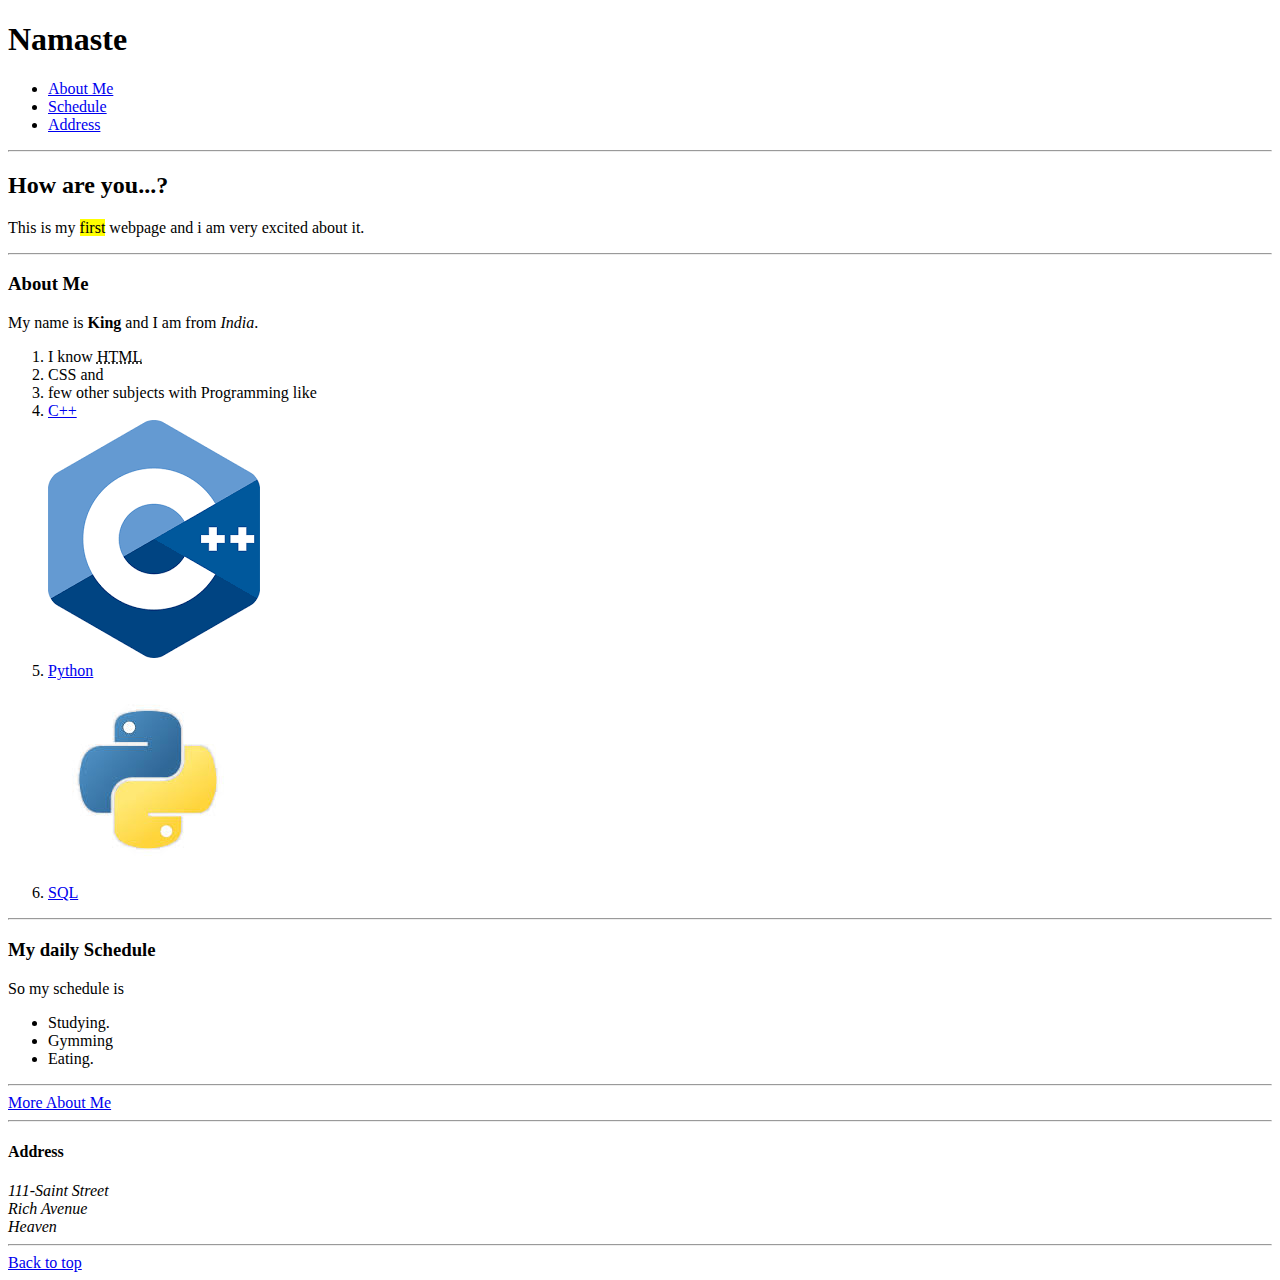
<file: HTML/index.html>
<!DOCTYPE html>
<html lang="en">
    <head>
        <title>My First Webpage</title>
        <link rel="icon" href="html_photo.png">                 <!--to add icon for the title-->
        <meta name="author" content="designing page">           <!--The meta tags will   not be visible on the webpage that i just for the information. -->
        <meta ame="description" content="starting off with html and going to learn the advance concepts of html">
    </head>
     
    <body>
        <section id="intro">
        <h1>Namaste</h1>
        <nav>                               <!--nav is used for going to specific section of same page or another and that is done by providing section id in href -->
            <ul>
                <li><a href="#about">About Me</a></li>
                <li><a href="#schedule">Schedule</a></li>
                <li><a href="#address">Address</a></li>
            </ul>
        </nav>
        </section>
        <hr>                                    <!--hr is used for adding a Horizontal Row-->
        <h2>How are you...?</h2>
        <p>This is my <mark>first</mark> webpage and i am very excited about it.</p>
        <hr>                                    <!--mark tag is used to highlight the text-->
        <section id="about">                           <!--section is used for grouping of similar information together-->
        <h3>About Me</h3>
        <p>My name is <strong>King</strong> and I am from <em>India</em>.  <!--strong tag makes word bit highlighted and em tag makes the word in italic style-->
            <ol>
                <li>I know <abbr title="hyper text markup language">HTML</abbr></li> <!--abbr used for abbreviation and when mouse is placed over it it will show the title-->
                <li>CSS and</li>
                <li> few other subjects with Programming like</li>
                    <li> <a href="https://m.cplusplus.com/">C++</a></li> 
                     <img src="images/c++logo.png" alt="C++logo">                             <!--anchor tag is used to place any link when clicked that link will open-->
                    <li> <a href="https://www.python.org/">Python</a></li>
                    <img src="images/python logo.jpg" alt="Python Logo">
                    <li> <a href="https://www.mysql.com/">SQL</a></li>
                </ul>
            </ol>
            <hr>
        </p>
        <a href="images/"></a>
        </section>
        <section id="schedule">
        <h3>My daily Schedule</h3>
        <p>So my schedule is</p>
        <ul>
            <li>Studying.</li>
            <li>Gymming</li>        <!--ol OrderedList gives number to list items and li is list items for every item-->
            <li>Eating.</li>        <!--ul OrderedList gives number to list items and li is list items for every item-->
        </ul>
        <hr>
        </section>
        <a href="about.html">More About Me</a>
        <hr>
        <section id="address">
        <h4>Address</h4>                <!--address tag used for writing address-->
        <address>111-Saint Street
            <br>Rich Avenue 
            <br>Heaven
        </address>
        <hr>
        <a href="#intro">Back to top</a>  
        </section>
    </body>
</html>
</file>
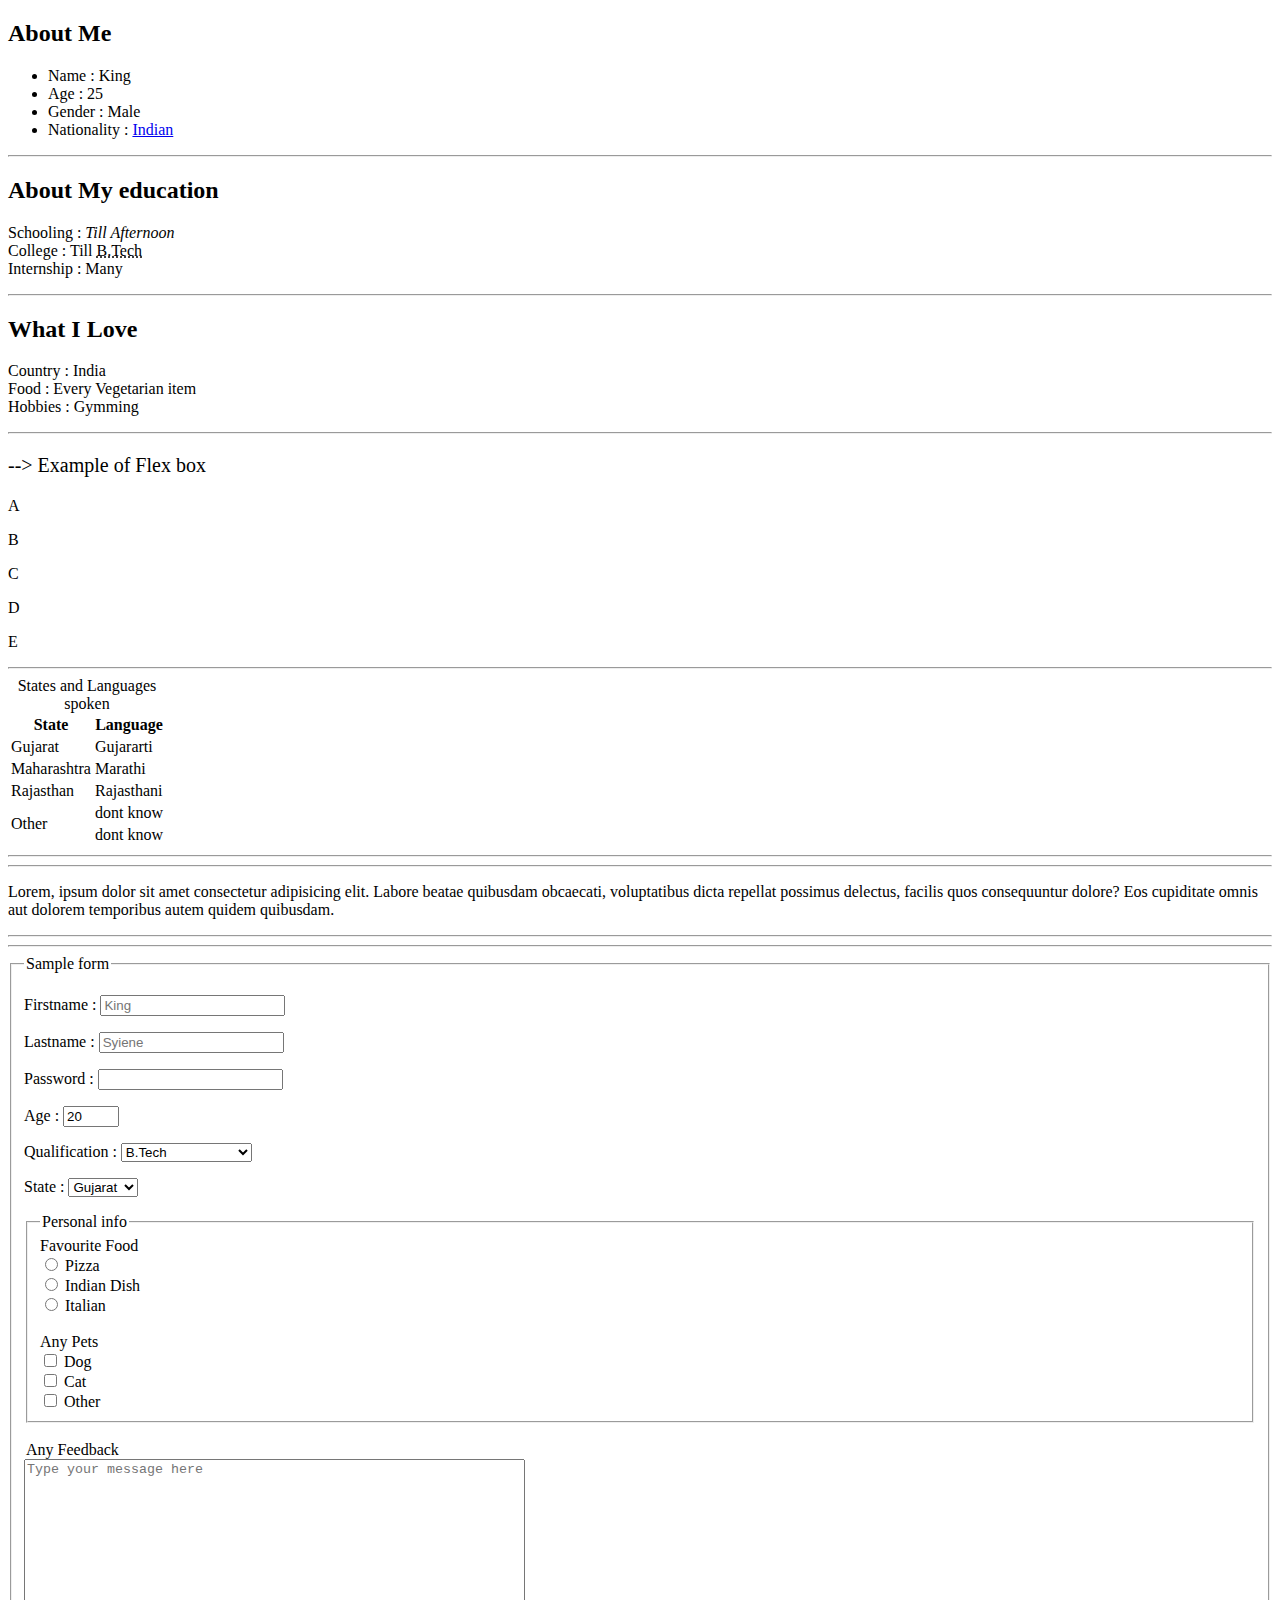
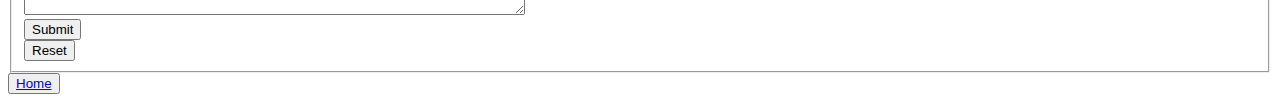
<file: CSS/forms.html>
<!DOCTYPE html>
<html lang="en">

<head>
    <title>About Me</title>
    <link rel="ico" type="img" href="../HTML/favicon.ico">
</head>

<body>
    <h2>About Me</h2>
    <ul class="unorder">
        <li>Name : King</li>
        <li>Age : 25</li>
        <li>Gender : Male</li>
        <li>Nationality : <a href="https://en.wikipedia.org/wiki/India">Indian</a></li>
    </ul>
    <hr>
    <h2>About My education</h2>
    <p>Schooling : <em>Till Afternoon</em>
        <br> College : Till <abbr title="Bachelor of technology">B.Tech</abbr>
        <br>Internship : Many
    </p>
    <hr>
    <h2>What I Love</h2>
    <p>Country : India
        <br>Food : Every Vegetarian item
        <br>Hobbies : Gymming
    </p>
    <hr>
    <p style="font-size: 20px;">--> Example of Flex box</p>
    <section class="container">
        <p class="citem">A</p>
        <p class="citem">B</p>
        <p class="citem">C</p>
        <p class="citem">D</p>
        <p class="citem">E</p>
    </section>
    <hr>

    <section id="table">
        <table>
            <!--table format is used for rows and columns-->
            <caption>States and Languages spoken</caption>
            <!--tr means table row and th is table header for row and column-->
            <tr>
                <!--td means table data -->
                <th>State</th>
                <th>Language</th>
            </tr>
            <tr>
                <td>
                    Gujarat
                </td>
                <td>Gujararti</td>
            </tr>
            <tr>
                <td>
                    Maharashtra
                </td>
                <td>Marathi</td>
            </tr>

            <tr>
                <td>
                    Rajasthan
                </td>
                <td>Rajasthani</td>
            </tr>
            <tr>
                <td rowspan="2">Other</td>
                <td>dont know</td>
            </tr>
            <tr>
                <td>dont know</td>
            </tr>
        </table>
        <hr>
        <div class="box1"> </div>
        <hr>
        <p class="lorem">Lorem, ipsum dolor sit amet consectetur 
            adipisicing elit. Labore beatae quibusdam 
            obcaecati, voluptatibus dicta repellat possimus delectus, 
            facilis quos consequuntur dolore? Eos cupiditate 
            omnis aut dolorem temporibus autem quidem quibusdam.</p>
        <hr>
        <div class="box2"> </div>
        <hr>
    </section>


    <form action="https://httpbin.org/get">
        <!--it means all data enterd in ofrm will go here in this link-->
        <fieldset>
            <!--fieldset will add border on the form-->
            <legend>Sample form</legend>
            <!--form tag is used to make the form-->
            <p>
                <label for="firstname">Firstname : </label>
                <!--here 'id' should be exactly the same as the 'for' in label-->
                <input type="text" name="firstname" id="firstname" placeholder="King" required="true">
            </p>
            <p>
                <label for="lastname">Lastname : </label>
                <input type="text" name="lastname" id="lastname" required="true" placeholder="Syiene">
            </p>
            <p>
                <label for="password">Password : </label>
                <input type="password" name=password id="password" required="true">
            </p>
            <p>
                <label for="age">Age : </label>
                <input type="number" min="15" max="35" step="1" value="20">
            </p>
            <p>
                <label for="qualification">Qualification : </label>
                <select name="qualification" id="qualification">
                    <option value="b.tech">B.Tech</option>
                    <option value="m.tech">M.Tech</option>
                    <option value="schooling">Primary Schooling</option>
                    <option value="sec.schooling">Higher Secondary</option>
                </select>
            </p>
            <p>
                <label for="state">State : </label>
                <select name="region" id="region">
                    <option value="gujarat">Gujarat</option>
                    <option value="mumbai">Mumbai</option>
                    <option value="punjab">Punjab</option>
                    <option value="other">Other</option>
                </select>
            </p>

            <fieldset class="fieldgrid">
                <legend>Personal info</legend>
                <label for="food">Favourite Food</label>
                <!--in radio input type name will be common because only one needs to be selected from all the options-->
                <br>
                <input type="radio" name="food" id="pizza">
                <label for="pizza">Pizza</label>
                <br>
                <input type="radio" name="food" id="Indian Dish">
                <label for="Indian Dish">Indian Dish</label>
                <br>
                <input type="radio" name="food" id="italian">
                <label for="italian">Italian </label>
                <br>
                <br> 
                <label for="pets">Any Pets</label>
                <br>
                <input type="checkbox" name="pets" value="pets" id="dog"> 
                <label for="dog">Dog</label>
                <br>
                <input type="checkbox" name="cat" id="cat">
                <label for="cat">Cat</label>
                <br>
                <input type="checkbox" value="other" id="other">
                <label for="other">Other</label>
            </fieldset>
            <br>
            <legend>Any Feedback</legend>
            <textarea name="message" id="message" cols="60" rows="10" placeholder="Type your message here"></textarea>
            <br>
            <button type="submit">Submit</button>
            <br>
            <button type="reset">Reset</button>
        </fieldset>
    </form>

    <button><a href="index.html">Home</a></button>
</body>

</html>
</file>
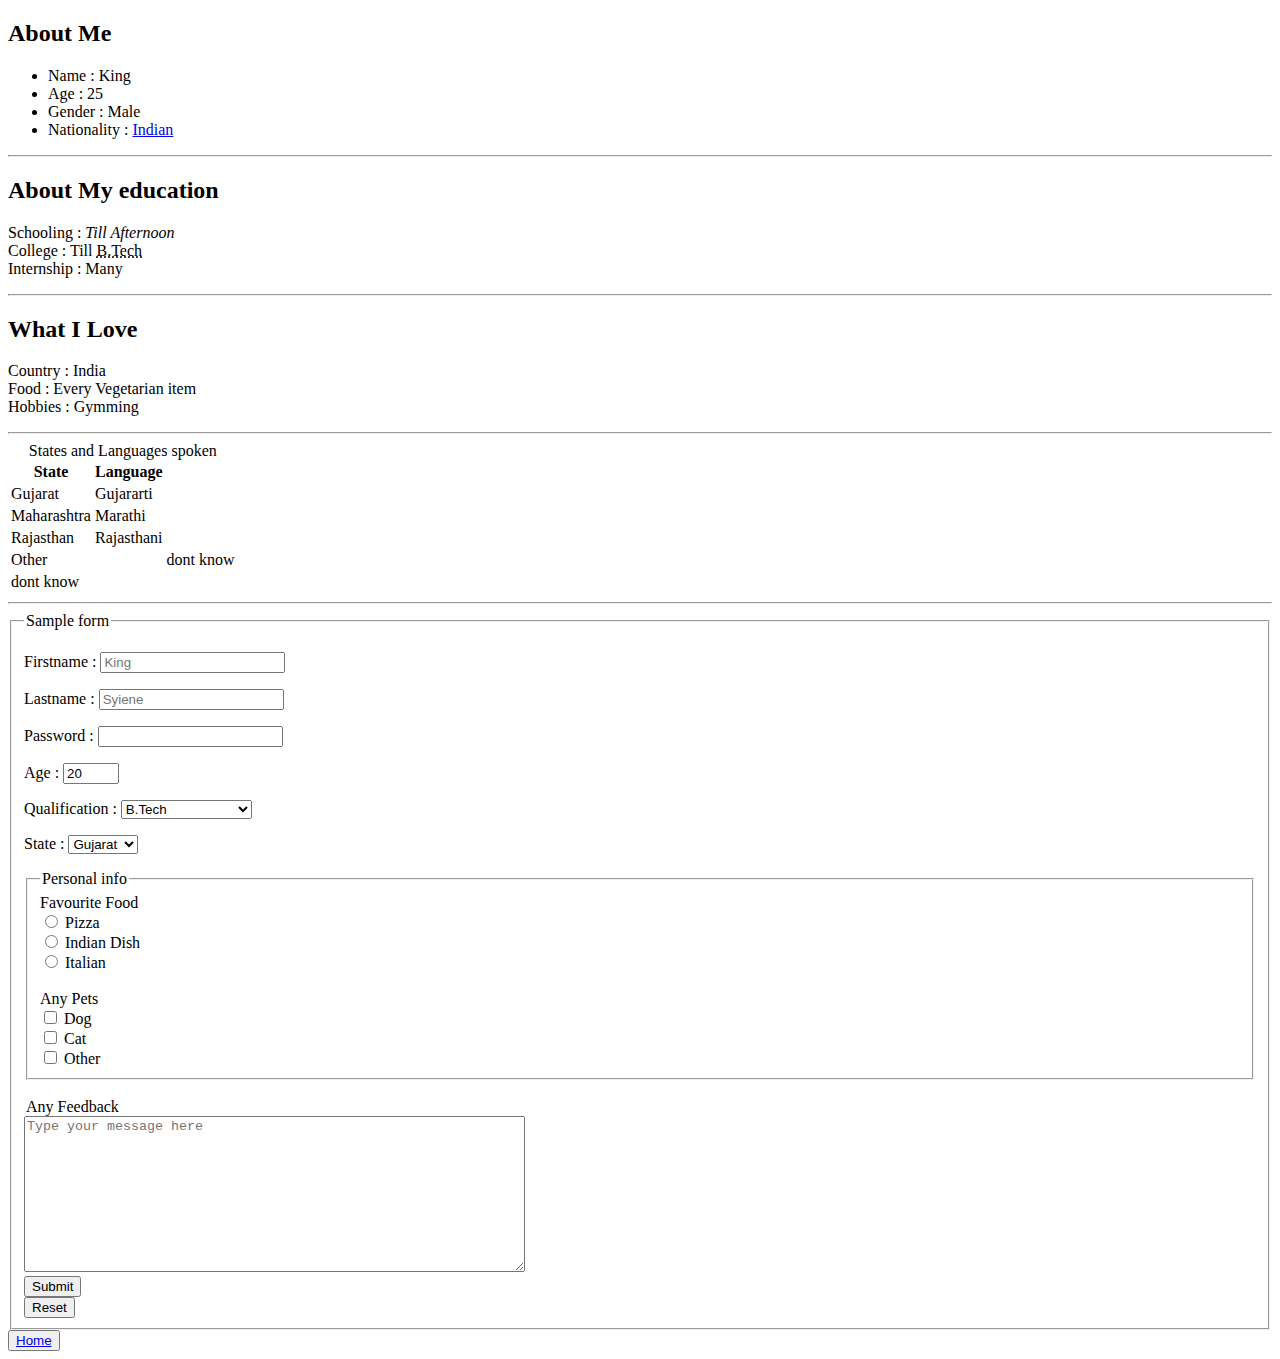
<file: HTML/about.html>
<!DOCTYPE html>
<html lang="en">
    <head>
        <title>About Me</title>
    </head>
    <body>
        <h2>About Me</h2>
        <ul>
            <li>Name : King</li>
            <li>Age : 25</li>
            <li>Gender : Male</li>
            <li>Nationality : <a href="https://en.wikipedia.org/wiki/India">Indian</a></li>
        </ul>
        <hr>
        <h2>About My education</h2>
        <p>Schooling : <em>Till Afternoon</em>
            <br> College : Till <abbr title="Bachelor of technology">B.Tech</abbr>
            <br>Internship : Many
        </p>
        <hr>
        <h2>What I Love</h2>
        <p>Country : India
            <br>Food : Every Vegetarian item
            <br>Hobbies : Gymming
        </p>
        <hr>

        <section id="table">
        <table>                                             <!--table format is used for rows and columns-->
            <caption>States and Languages spoken</caption>  <!--tr means table row and th is table header for row and column-->
            <tr>                                            <!--td means table data -->
                <th>State</th>
                <th>Language</th>
            </tr>
            <tr>
                <td>
                    Gujarat
                </td>
                <td>Gujararti</td>
            </tr>
            <tr>
                <td>
                    Maharashtra
                </td>
                <td>Marathi</td>
            </tr>

            <tr>
                <td>
                    Rajasthan
                </td>
                <td>Rajasthani</td>
            </tr>
                <td colspan="2">Other</td>
                <td>dont know</td>
            </tr>
            <tr>
                <td>dont know</td>
            </tr>
            
        </table>
        
        <hr>
        </section>

        
        <form action="https://httpbin.org/get">  <!--it means all data enterd in ofrm will go here in this link-->        
            <fieldset>                          <!--fieldset will add border on the form-->
                <legend>Sample form</legend>        <!--form tag is used to make the form-->
            <p>
                <label for="firstname">Firstname : </label>    <!--here 'id' should be exactly the same as the 'for' in label-->
                <input type="text" name="firstname" id="firstname" placeholder="King"
                required="true">
            </p>
            <p>
                <label for="lastname">Lastname : </label>
                <input type="text" name="lastname" id="lastname" required="true"
                placeholder="Syiene">
             </p>
             <p>
                <label for="password">Password : </label>
                <input type="password" name=password id="password" required="true">
             </p>
             <p>
                <label for="age">Age : </label>
                <input type="number" min="15" max="35" step="1" value="20">
             </p>
             <p>
                <label for="qualification">Qualification : </label>
                <select name="qualification" id="qualification">
                    <option value="b.tech">B.Tech</option>
                    <option value="m.tech">M.Tech</option>
                    <option value="schooling">Primary Schooling</option>
                    <option value="sec.schooling">Higher Secondary</option>
                </select>
             </p>
             <p>
                <label for="state">State : </label>
                <select name="region" id="region">
                    <option value="gujarat">Gujarat</option>
                    <option value="mumbai">Mumbai</option>
                    <option value="punjab">Punjab</option>
                    <option value="other">Other</option>
                </select>
             </p>
            
                <fieldset>
                    <legend>Personal info</legend>
                    <label for="food">Favourite Food</label>    <!--in radio input type name will be common because only one needs to be selected from all the options-->
                    <br>
                    <input type="radio" name="food" id="pizza">
                    <label for="pizza">Pizza</label>
                    <br>
                    <input type="radio" name="food" id="Indian Dish">
                    <label for="Indian Dish">Indian Dish</label>
                    <br>
                    <input type="radio" name="food" id="italian">
                    <label for="italian">Italian</label>
                    <br>
                    <br>
                    
                    <label for="pets">Any Pets</label>
                    <br>
                    <input type="checkbox" name="pets" value="pets" id="dog">
                    <label for="dog">Dog</label>
                    <br>
                    <input type="checkbox" name="cat" id="cat">
                    <label for="cat">Cat</label>
                    <br>
                    <input type="checkbox" value="other" id="other">
                    <label for="other">Other</label>
                </fieldset>
                    <br>
                    <legend>Any Feedback</legend>
                    <textarea name="message" id="message" cols="60" rows="10" placeholder="Type your message here"></textarea>
                    <br>
                <button type="submit">Submit</button>
                <br>
                <button type="reset">Reset</button>
            </fieldset>
        </form>
        
        <button><a href="index.html">Home</a></button>
    </body>

</html>
</file>
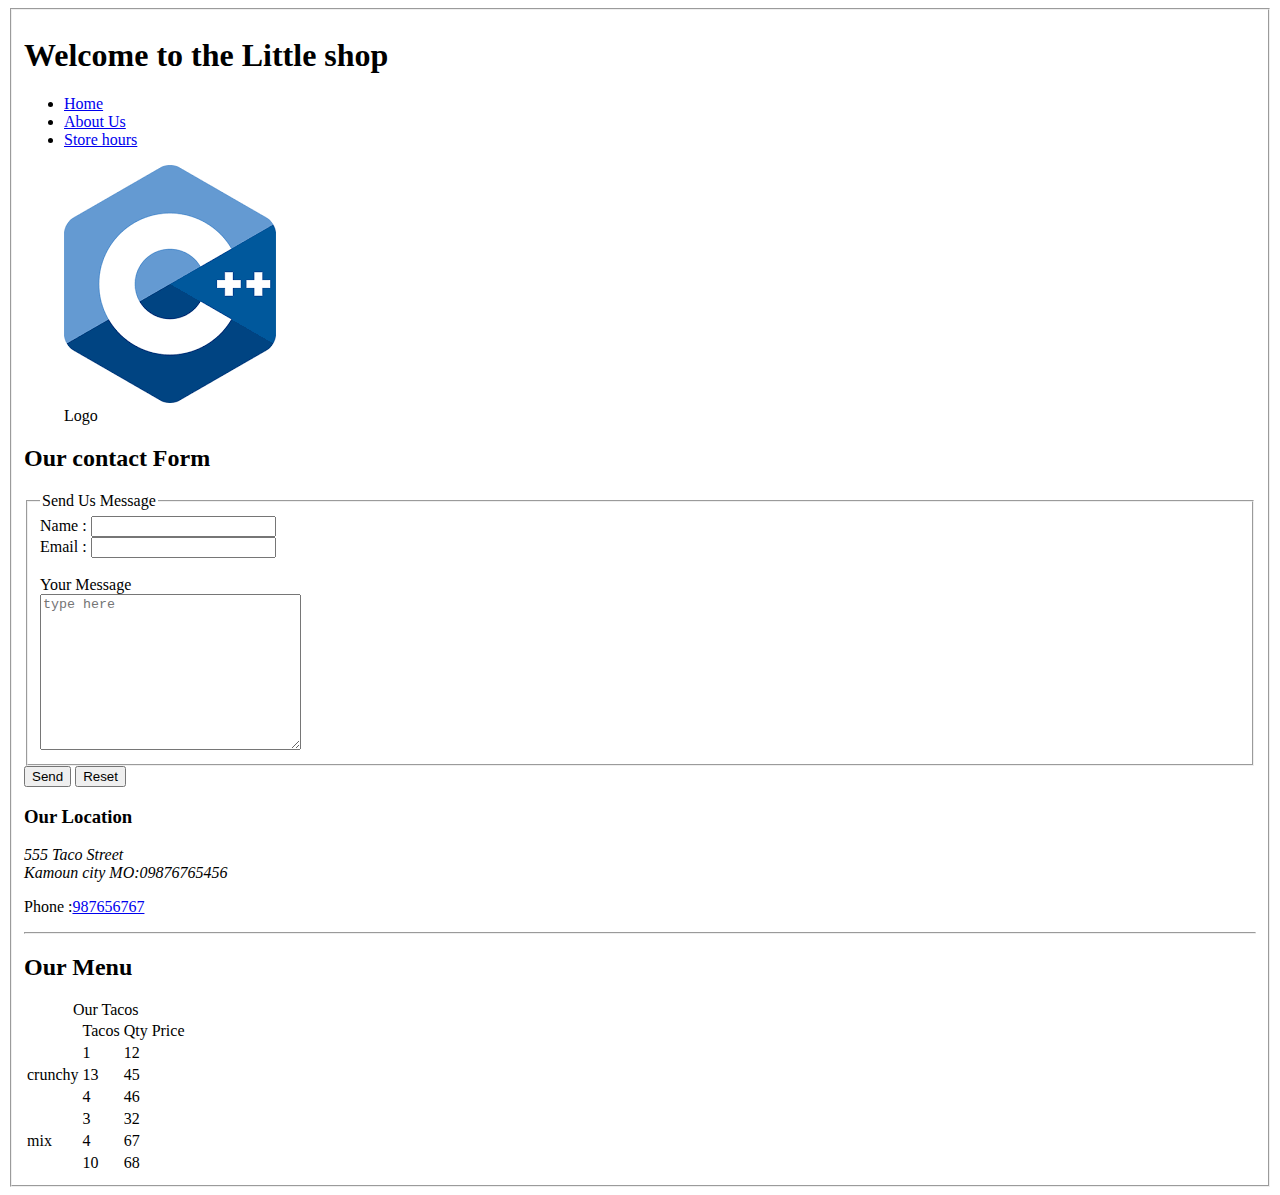
<file: HTML/sample.html>
<!DOCTYPE html>
<html lang="en">

    <head>
        <title>Sample Page</title>
    </head>

    <body>
        <fieldset>
            <h1>Welcome to the Little shop</h1>
            <nav>
                <ul>
                    <li> <a href="#home.html">Home</a></li>
                    <li> <a href="#about.html">About Us</a></li>
                    <li> <a href="#store.html">Store hours</a></li>
                </ul>
            </nav>
                <figure>
                    <img src="images/c++logo.png" alt="Logo">
                    <figcaption>Logo</figcaption>
                </figure>
                    <h2>Our contact Form</h2>

                    <fieldset>
                        <legend>Send Us Message</legend>

                        <label for="name">Name : </label>
                        <input type="text" name="name" id="name">
                        <br>

                        <label for="email">Email : </label>
                        <input type="text" name="email" id="email">
                        <br>
                        <br>
                        <label for="message">Your Message</label>
                        <br>    
                        
                        <textarea name="message" id="message" cols="30" rows="10" placeholder="type here"></textarea>
                    </fieldset>

                    <button type="submit">Send</button>
                    <button type="reset">Reset</button>

                    <h3>Our Location</h3>
                    <address>
                        555 Taco Street
                        <br>
                        Kamoun city MO:09876765456
                    </address>
                    <p>Phone :<a href="tel:0987656789">987656767</a></p>
                    <hr>

                 <h2>Our Menu</h2>
                 <table>
                    <caption>Our Tacos</caption>
                    <th>
                        <td>Tacos</td>
                        <td>Qty</td>
                        <td>Price</td>
                    </th>
                    <tr>
                        <td rowspan="3">crunchy</td>
                        <td>1</td>
                        <td>12</td>
                    </tr>
                    <tr>
                        <td>13</td>
                        <td>45</td>
                    </tr>
                    <tr>
                        <td>4</td>
                        <td>46</td>
                    </tr>
                    
                    <tr>
                        <td rowspan="3">mix</td>
                        <td>3</td>
                        <td>32</td>
                    </tr>
                    <tr>
                        <td>4</td>
                        <td>67</td>
                    </tr>
                    <tr>
                        <td>10</td>
                        <td>68</td>
                    </tr>
                 </table>   
        </fieldset>
    </body>
</html>
</file>
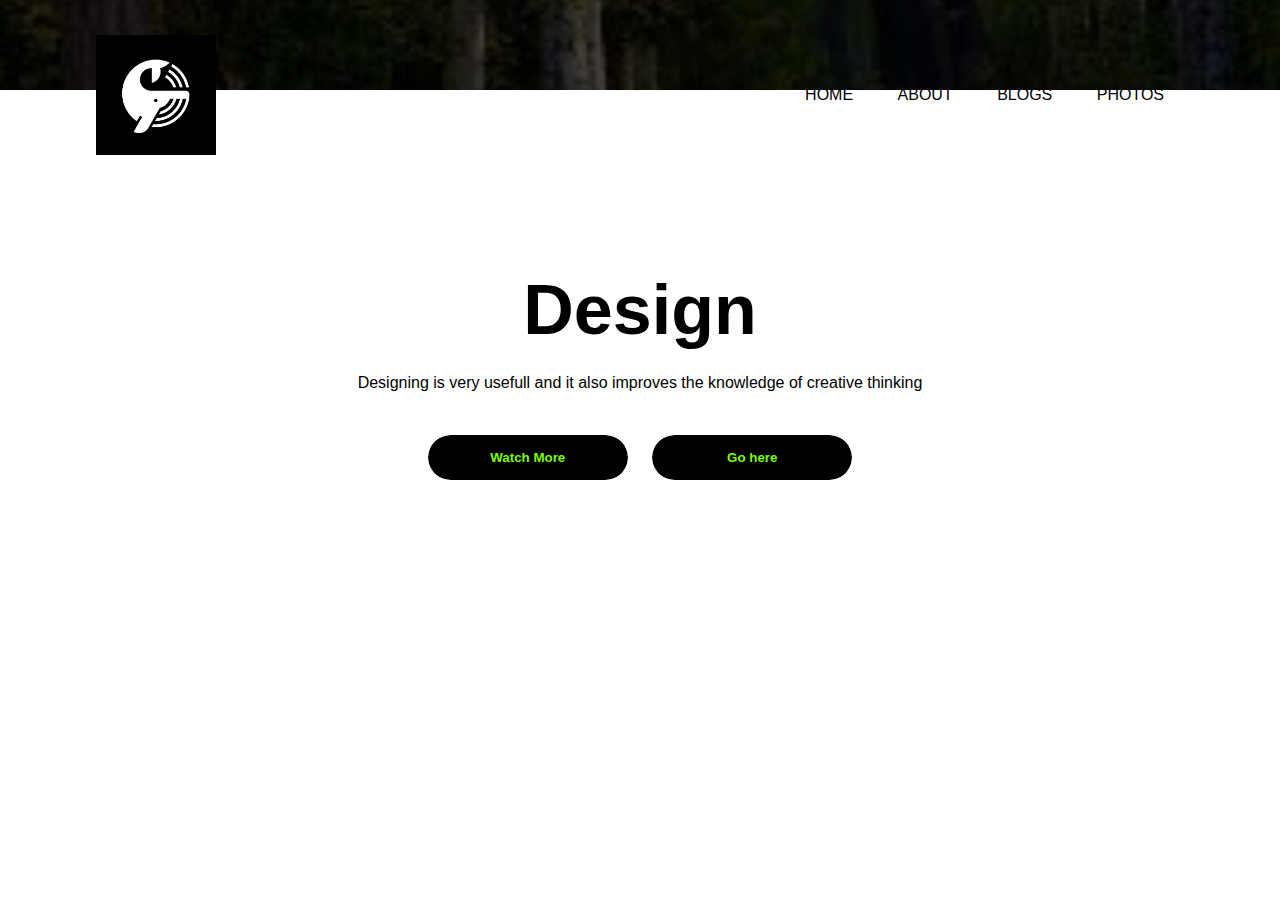
<file: Sample/sample.html>
<!DOCTYPE html>
<head>
    <title>Sample</title>
    <link rel="stylesheet" href="sample.css">
</head>

<body>
    <div class="banner">
        <div class="navbar">
            <img src="logo.png" alt="logo" class="logo">
            <ul>
                <li><a href="#">Home</a></li>
                <li><a href="#">About</a></li>
                <li><a href="#">Blogs</a></li>
                <li><a href="#">Photos</a></li>
            </ul>
        </div>
        <div class="content">
            <h1>Design</h1>
            <p>Designing is very usefull and it also improves the knowledge of creative thinking</p>
            <div>
                <button type="text"><span></span> Watch More</button>
                <button type="text"><span></span> Go here</button>

            </div>
        </div>
    </div>
</body>


</html>
</file>
<file: Sample/sample.css>
* {
    margin: 0;
    padding: 0;
    font-family: sans-serif;
}

.banner {
    width:100%;
    height: 10vh;
    background-image: linear-gradient(rgba(0,0,0,0.75), rgba(0, 0, 0, 0.75)), url(background.jpg );
    background-size: cover;
    background-position: center;
}

.navbar {
    width: 85%;
    margin: auto;
    padding: 35px 0;
    display: flex;
    align-items: center;
    justify-content: space-between;
}

.logo {
    width: 120px;
    cursor: pointer;
}

.navbar ul li {
    list-style: none;
    display: inline-block;
    margin: 0 20px;
    position: relative;
}

.navbar ul li a {
    text-decoration: none;
    color: black;
    text-transform: uppercase;
}

.navbar ul li::after {
    content: '';
    height: 3px;
    width: 0;
    background: black;
    position: absolute;
    left: 0;
    bottom: -10px;
}

.navbar ul li:hover::after {
    width: 100%;

}

.content {
    width: 100;
    position: center;
    top: 40%;
    /* transform: translateY(-50%); */
    text-align: center;
    color: black;
}

.content h1 {
    font-size: 70px;
    margin-top: 80px;
}

.content p {
    margin: 20px auto;
    font-weight: 100;
    line-height: 25px;
}

button {
    color: lawngreen;
    width: 200px;
    padding: 15px 0;
    text-align: center;
    margin: 20px 10px;
    border-radius: 25px;
    font-weight: bold;
    border: none;
    background: transparent;
    cursor: pointer;
    position: relative;
    overflow: hidden;
}

span {
    background: black;
    height: 100%;
    width: 100%;
    border-radius: 25px;
    position: absolute;
    left: 0;
    bottom: 0;
    z-index: -1;
    transition: 0.5s;
}

button:hover span {
    width: 100%;
}

button:hover {
    border: 2px solid lawngreen;
}
</file>
